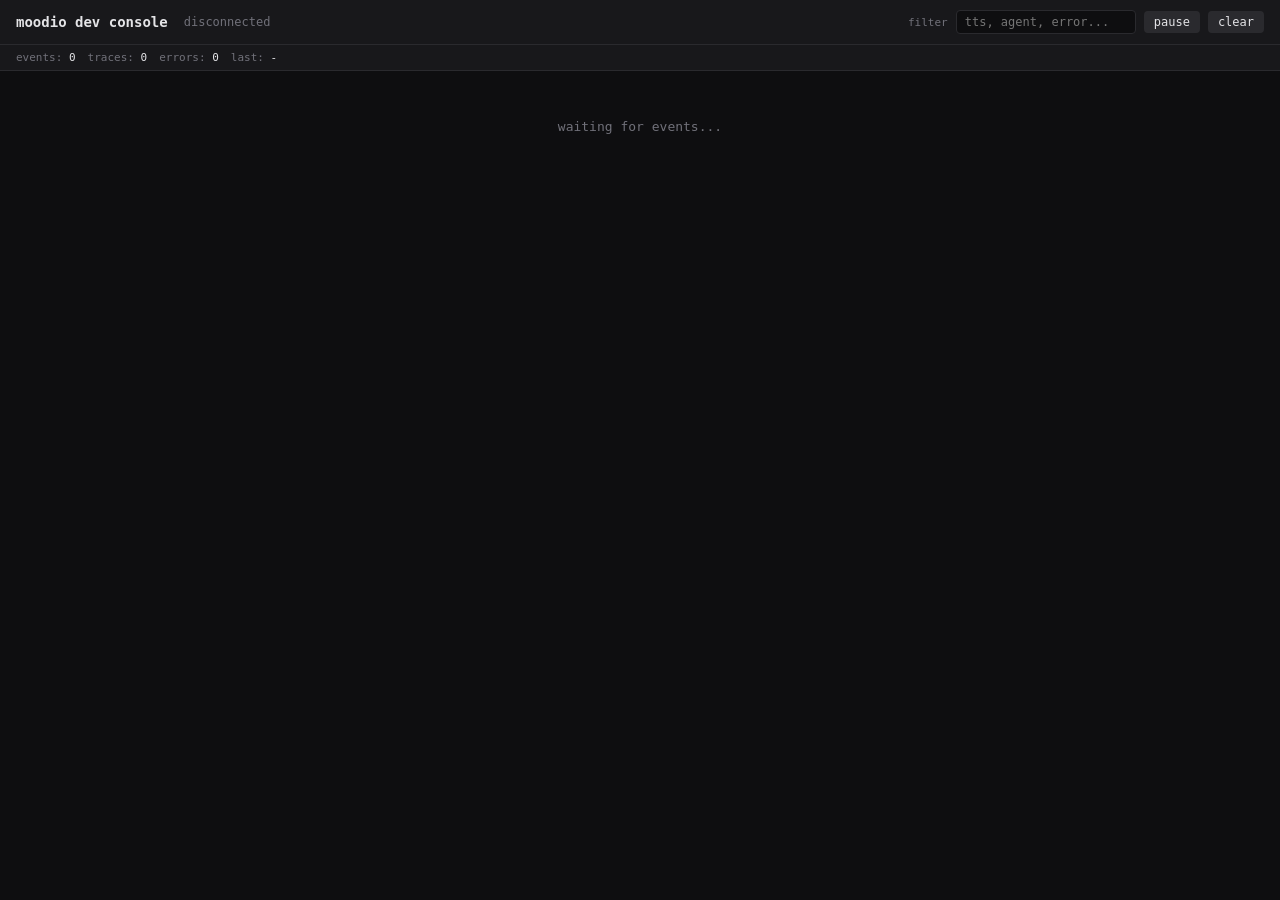
<file: src/moodio/web/dev/index.html>
<!doctype html>
<html lang="en">
<head>
  <meta charset="utf-8" />
  <meta name="viewport" content="width=device-width, initial-scale=1" />
  <title>moodio dev console</title>
  <style>
    :root {
      --bg: #0e0e10;
      --surface: #18181b;
      --border: #2a2a2e;
      --text: #e4e4e7;
      --dim: #71717a;
      --accent-agent: #c084fc;
      --accent-tts: #facc15;
      --accent-station: #4ade80;
      --accent-queue: #60a5fa;
      --accent-music: #22d3ee;
      --accent-provider: #f87171;
      --accent-fav: #818cf8;
      --mono: 'SF Mono', 'Menlo', 'Consolas', monospace;
    }
    * { margin: 0; padding: 0; box-sizing: border-box; }
    body {
      font-family: var(--mono);
      font-size: 13px;
      background: var(--bg);
      color: var(--text);
      height: 100vh;
      display: flex;
      flex-direction: column;
    }
    header {
      display: flex;
      align-items: center;
      gap: 16px;
      padding: 10px 16px;
      border-bottom: 1px solid var(--border);
      background: var(--surface);
      flex-shrink: 0;
    }
    header h1 { font-size: 14px; font-weight: 600; }
    .status { color: var(--dim); font-size: 12px; }
    .status.connected { color: var(--accent-station); }
    .controls { margin-left: auto; display: flex; gap: 8px; align-items: center; }
    .controls label { color: var(--dim); font-size: 11px; }
    .controls input[type="text"] {
      background: var(--bg);
      border: 1px solid var(--border);
      color: var(--text);
      padding: 4px 8px;
      border-radius: 4px;
      font-family: var(--mono);
      font-size: 12px;
      width: 180px;
    }
    .controls button {
      background: var(--border);
      border: none;
      color: var(--text);
      padding: 4px 10px;
      border-radius: 4px;
      cursor: pointer;
      font-family: var(--mono);
      font-size: 12px;
    }
    .controls button:hover { background: #3a3a3e; }
    .controls button.active { background: var(--accent-agent); color: #000; }
    .stats {
      display: flex;
      gap: 12px;
      padding: 6px 16px;
      border-bottom: 1px solid var(--border);
      background: var(--surface);
      font-size: 11px;
      color: var(--dim);
      flex-shrink: 0;
    }
    .stats span { white-space: nowrap; }
    .stats .val { color: var(--text); }
    #events {
      flex: 1;
      overflow-y: auto;
      padding: 8px 0;
    }
    .event-row {
      display: grid;
      grid-template-columns: 72px 200px 80px 1fr;
      gap: 8px;
      padding: 3px 16px;
      border-bottom: 1px solid transparent;
    }
    .event-row:hover { background: var(--surface); border-bottom-color: var(--border); }
    .event-row .ts { color: var(--dim); }
    .event-row .name { font-weight: 500; }
    .event-row .trace { color: var(--dim); font-size: 11px; }
    .event-row .summary { color: var(--dim); white-space: nowrap; overflow: hidden; text-overflow: ellipsis; }
    .event-row.expanded .summary { white-space: normal; }
    .event-detail {
      display: none;
      padding: 8px 16px 8px 296px;
      color: var(--dim);
      font-size: 12px;
      border-bottom: 1px solid var(--border);
    }
    .event-row.expanded + .event-detail { display: block; }
    .event-detail pre { white-space: pre-wrap; word-break: break-all; color: var(--text); }
    .name[data-cat="agent"] { color: var(--accent-agent); }
    .name[data-cat="tts"] { color: var(--accent-tts); }
    .name[data-cat="station"] { color: var(--accent-station); }
    .name[data-cat="queue"] { color: var(--accent-queue); }
    .name[data-cat="music"] { color: var(--accent-music); }
    .name[data-cat="provider"] { color: var(--accent-provider); }
    .name[data-cat="favorites"] { color: var(--accent-fav); }
    .empty { text-align: center; padding: 40px; color: var(--dim); }
  </style>
</head>
<body>
  <header>
    <h1>moodio dev console</h1>
    <span id="ws-status" class="status">connecting...</span>
    <div class="controls">
      <label>filter</label>
      <input type="text" id="filter" placeholder="tts, agent, error..." />
      <button id="pause-btn">pause</button>
      <button id="clear-btn">clear</button>
    </div>
  </header>
  <div class="stats">
    <span>events: <span class="val" id="stat-total">0</span></span>
    <span>traces: <span class="val" id="stat-traces">0</span></span>
    <span>errors: <span class="val" id="stat-errors">0</span></span>
    <span>last: <span class="val" id="stat-last">-</span></span>
  </div>
  <div id="events"><div class="empty">waiting for events...</div></div>

  <script>
    const wsUrl = `ws://${location.host}/api/stream`;
    let ws, paused = false, eventCount = 0, traceIds = new Set(), errorCount = 0;
    const container = document.getElementById('events');
    const filterInput = document.getElementById('filter');
    const pauseBtn = document.getElementById('pause-btn');
    const clearBtn = document.getElementById('clear-btn');
    const maxEvents = 500;

    function category(name) {
      if (name.startsWith('agent.')) return 'agent';
      if (name.startsWith('tts.')) return 'tts';
      if (name.startsWith('station.')) return 'station';
      if (name.startsWith('queue.')) return 'queue';
      if (name.startsWith('music.')) return 'music';
      if (name.startsWith('provider.')) return 'provider';
      if (name.startsWith('favorites.')) return 'favorites';
      return '';
    }

    function summarize(name, payload) {
      if (!payload) return '';
      if (name === 'agent.turn.started') return `mode=${payload.mode || '?'} input="${(payload.input || '').slice(0, 80)}"`;
      if (name === 'agent.turn.completed') return `output="${(payload.output || '').slice(0, 80)}"`;
      if (name === 'agent.turn.failed') return `${payload.error_type || 'error'}: ${payload.error || ''}`;
      if (name === 'tts.segment.started' || name === 'tts.segment.completed') return `"${(payload.text || '').slice(0, 60)}"`;
      if (name === 'tts.audio.ready') return payload.url || '';
      if (name === 'tts.audio.failed') return payload.message || '';
      if (name === 'station.state.updated') return `mode=${payload.mode || '?'} status=${payload.status || '?'} talk=${payload.talk_density || '?'}`;
      if (name === 'queue.updated') return `size=${(payload.queue || []).length}`;
      if (name === 'favorites.updated') return `${payload.track_id || '?'} favorited=${payload.favorited}`;
      if (name.startsWith('music.playback')) return `${payload.track_id || '?'} ${payload.position_seconds || '?'}/${payload.duration_seconds || '?'}`;
      try { return JSON.stringify(payload).slice(0, 120); } catch { return ''; }
    }

    function addEvent(event) {
      const name = event.event || '?';
      const cat = category(name);
      const filter = filterInput.value.toLowerCase().trim();
      if (filter && !name.includes(filter) && !summarize(name, event.payload).toLowerCase().includes(filter)) {
        return;
      }

      const ts = (event.timestamp || '').slice(11, 19);
      const trace = (event.trace_id || '').slice(0, 8);
      const summary = summarize(name, event.payload);

      eventCount++;
      if (event.trace_id) traceIds.add(event.trace_id);
      if (name.includes('failed') || name.includes('error')) errorCount++;

      const row = document.createElement('div');
      row.className = 'event-row';
      row.innerHTML = `<span class="ts">${ts}</span><span class="name" data-cat="${cat}">${name}</span><span class="trace">${trace}</span><span class="summary">${summary}</span>`;

      const detail = document.createElement('div');
      detail.className = 'event-detail';
      detail.innerHTML = `<pre>${JSON.stringify(event.payload, null, 2)}</pre>`;

      row.addEventListener('click', () => {
        row.classList.toggle('expanded');
      });

      // remove empty placeholder
      const empty = container.querySelector('.empty');
      if (empty) empty.remove();

      container.appendChild(row);
      container.appendChild(detail);

      // trim old events
      while (container.children.length > maxEvents * 2) {
        container.removeChild(container.firstChild);
        container.removeChild(container.firstChild);
      }

      if (!paused) {
        container.scrollTop = container.scrollHeight;
      }

      document.getElementById('stat-total').textContent = eventCount;
      document.getElementById('stat-traces').textContent = traceIds.size;
      document.getElementById('stat-errors').textContent = errorCount;
      document.getElementById('stat-last').textContent = ts || '-';
    }

    function connect() {
      ws = new WebSocket(wsUrl);
      ws.onopen = () => {
        document.getElementById('ws-status').textContent = 'connected';
        document.getElementById('ws-status').className = 'status connected';
      };
      ws.onclose = () => {
        document.getElementById('ws-status').textContent = 'disconnected';
        document.getElementById('ws-status').className = 'status';
        setTimeout(connect, 2000);
      };
      ws.onmessage = (msg) => {
        try { addEvent(JSON.parse(msg.data)); } catch {}
      };
    }

    pauseBtn.addEventListener('click', () => {
      paused = !paused;
      pauseBtn.textContent = paused ? 'resume' : 'pause';
      pauseBtn.classList.toggle('active', paused);
    });

    clearBtn.addEventListener('click', () => {
      container.innerHTML = '';
      eventCount = 0; traceIds.clear(); errorCount = 0;
      document.getElementById('stat-total').textContent = '0';
      document.getElementById('stat-traces').textContent = '0';
      document.getElementById('stat-errors').textContent = '0';
      document.getElementById('stat-last').textContent = '-';
    });

    filterInput.addEventListener('input', () => {
      // re-render is too expensive; filter applies to new events only
    });

    connect();
  </script>
</body>
</html>
</file>
